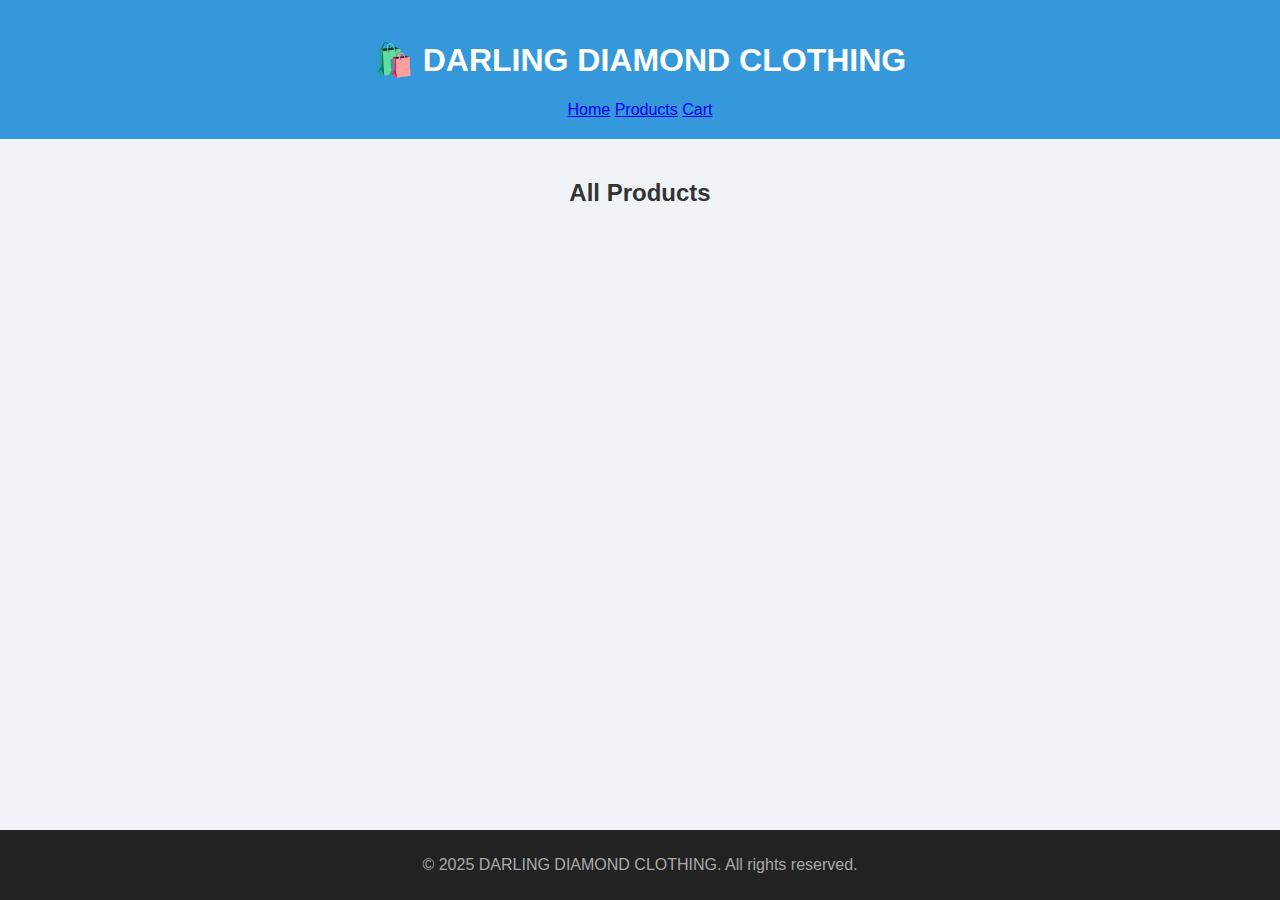
<file: products.html>
<!-- products.html -->
<!DOCTYPE html>
<html lang="en">
<head>
  <meta charset="UTF-8" />
  <meta name="viewport" content="width=device-width, initial-scale=1.0" />
  <title>Shop - DARLING DIAMOND CLOTHING</title>
  <link rel="stylesheet" href="css/style.css" />
</head>
<body>
  <header>
    <h1>🛍️ DARLING DIAMOND CLOTHING</h1>
    <nav>
      <a href="index.html">Home</a>
      <a href="products.html">Products</a>
      <a href="cart.html">Cart</a>
    </nav>
  </header>

  <main>
    <h2>All Products</h2>
    <div class="product-grid" id="product-list">
      <!-- JS will load products here -->
    </div>
  </main>

  <footer>
    <p>&copy; 2025 DARLING DIAMOND CLOTHING. All rights reserved.</p>
  </footer>

  <script src="js/products.js"></script>
</body>
</html>
</file>
<file: css/style.css>
body {
  margin: 0;
  padding: 0;
  font-family: 'Roboto', sans-serif;
  background: #f0f4f8;
  color: #333;
  text-align: center;
}

header {
  background: #3498db;
  color: white;
  padding: 20px 0;
}

main {
  padding: 20px;
}

.hero {
  max-width: 100%;
  height: auto;
  margin: 20px auto;
  border-radius: 10px;
}

button {
  background: #2ecc71;
  border: none;
  padding: 10px 20px;
  font-size: 16px;
  color: white;
  border-radius: 5px;
  cursor: pointer;
  margin-top: 20px;
}

footer {
  background: #222;
  color: #aaa;
  padding: 10px 0;
  position: fixed;
  bottom: 0;
  width: 100%;
}
</file>
